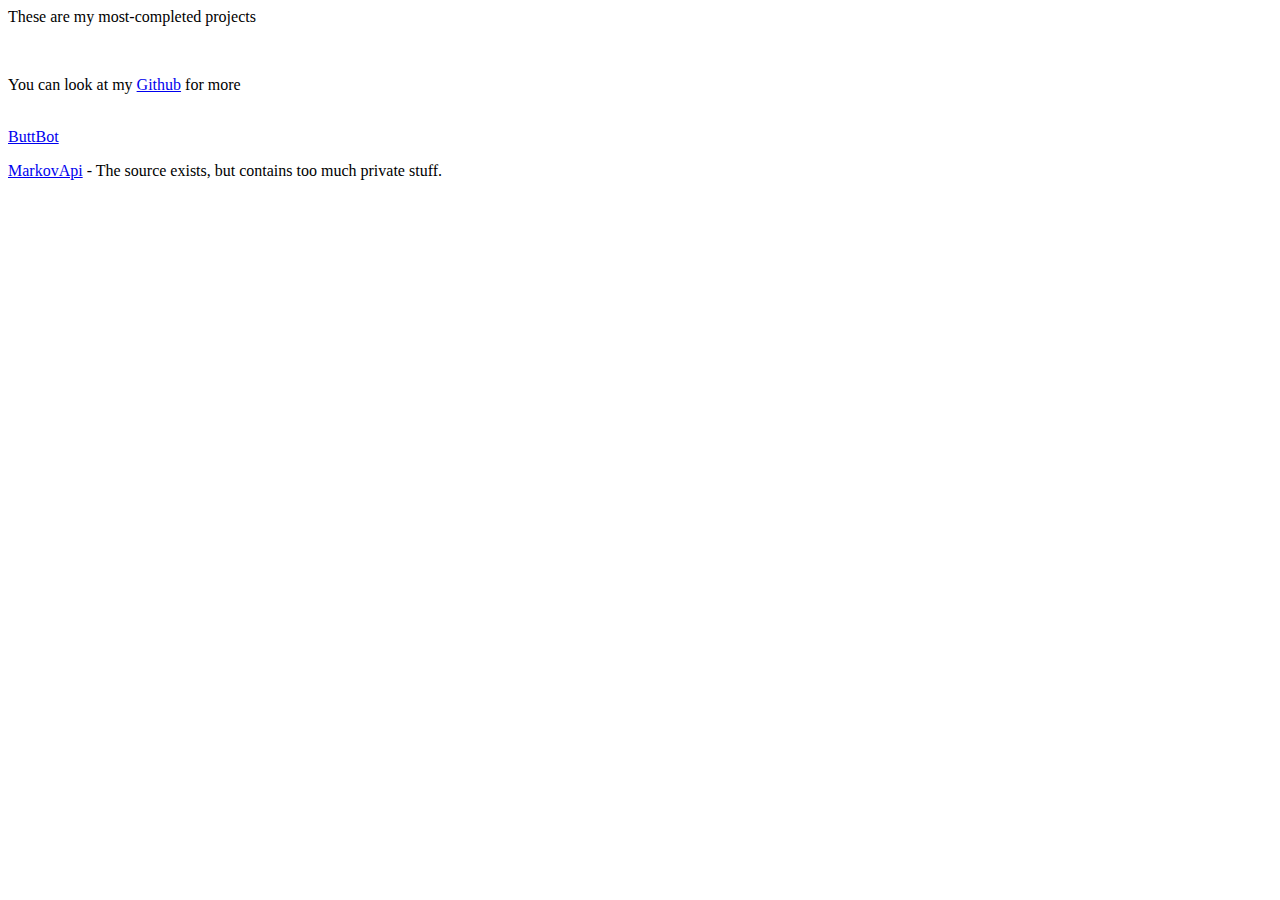
<file: projects.html>
<html>
  <head>
    <title>Projects</title>
  </head>
  <body>
    <p>These are my most-completed projects</p>
    <br>
    <p>You can look at my <a href="https://github.com/abnuo">Github</a> for more</p>
    <br>
    <a href="https://github.com/abnuo/ButtBot">ButtBot</a>
    <br>
    <p><a href="http://markovapi2.herokuapp.com/">MarkovApi</a> - The source exists, but contains too much private stuff.</p>
  </body>
</html>
</file>
